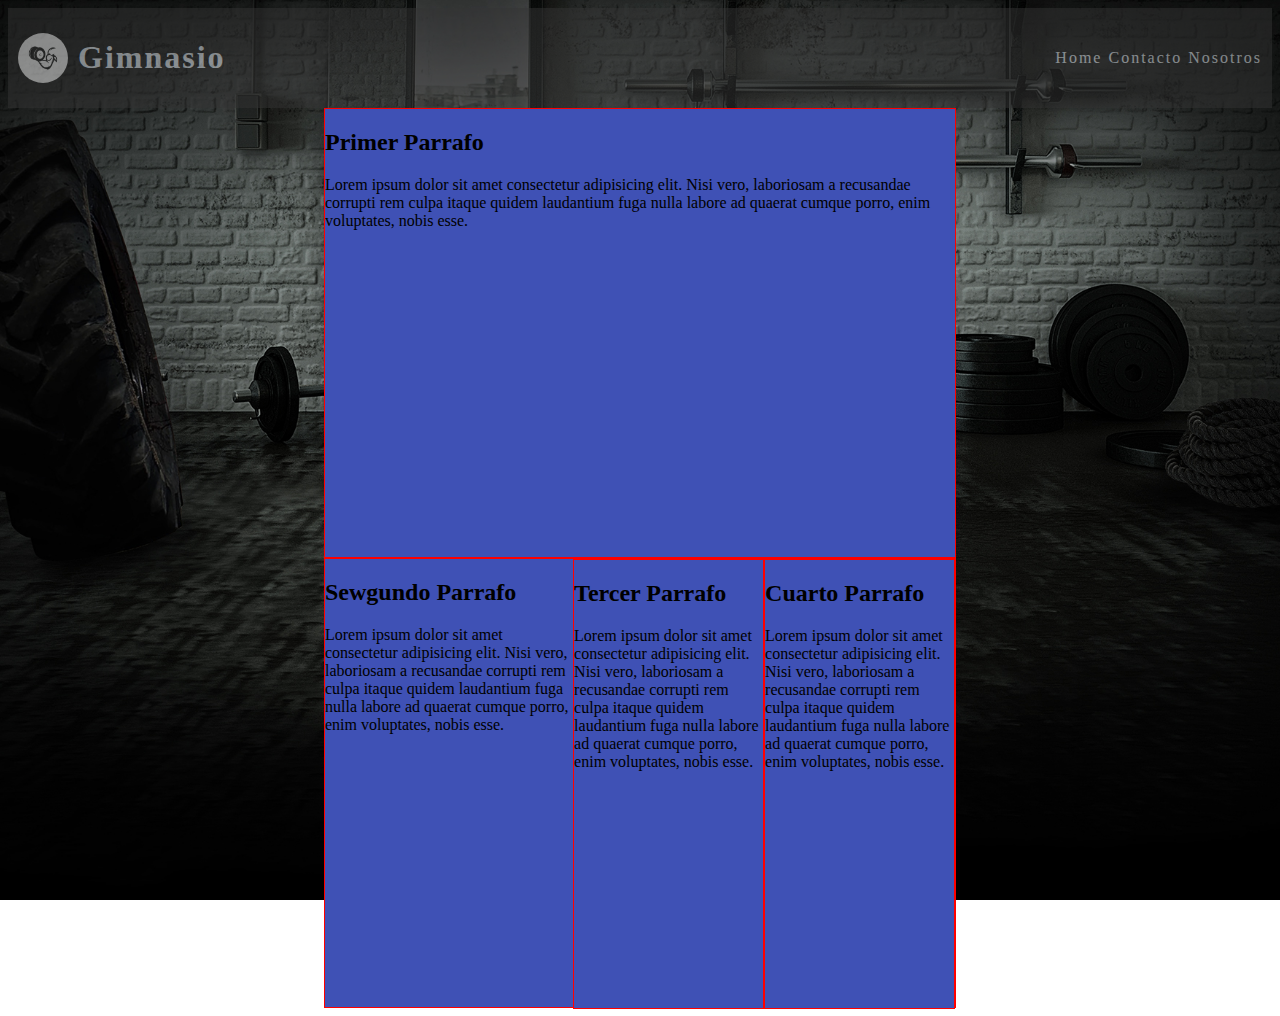
<file: index.html>
<!DOCTYPE html>
<html lang="es">
<head>
    <meta charset="UTF-8">
    <meta http-equiv="X-UA-Compatible" content="IE=edge">
    <meta name="viewport" content="width=device-width, initial-scale=1.0">
    <title>Gimnasio</title>

    <link rel="stylesheet" href="style.css">

</head>

<body>
<header>    
<a href="index.html" class="logo">
    <img src="/images/gym.png" class="logo-img"></img>
    <h1 class="nombre-empresa">Gimnasio</h1> 
</a>

    <nav>  
        <a href="#" class="nav-link">Home</a>
        <a href="contacto.html" class="nav-link">Contacto</a>
        <a href="#" class="nav-link">Nosotros</a>
    </nav>
    
</header>

<div class="contenedor">
<section>

<h2>Primer Parrafo</h2>

<p> Lorem ipsum dolor sit amet consectetur adipisicing elit. Nisi vero, laboriosam a recusandae corrupti rem culpa itaque quidem laudantium fuga nulla labore ad quaerat cumque porro, enim voluptates, nobis esse.</p>
    </section>


</div>
<div class="contenedor">
    <section>
    <h2>Sewgundo Parrafo</h2>
    <p> Lorem ipsum dolor sit amet consectetur adipisicing elit. Nisi vero, laboriosam a recusandae corrupti rem culpa itaque quidem laudantium fuga nulla labore ad quaerat cumque porro, enim voluptates, nobis esse.</p>
</section>
<div class="contenedor">
    <section>
    
    <h2>Tercer Parrafo</h2>
    
    <p> Lorem ipsum dolor sit amet consectetur adipisicing elit. Nisi vero, laboriosam a recusandae corrupti rem culpa itaque quidem laudantium fuga nulla labore ad quaerat cumque porro, enim voluptates, nobis esse.</p>
        </section>
    
    
    </div>
    <div class="contenedor">
        <section>
        
        <h2>Cuarto Parrafo</h2>
        
        <p> Lorem ipsum dolor sit amet consectetur adipisicing elit. Nisi vero, laboriosam a recusandae corrupti rem culpa itaque quidem laudantium fuga nulla labore ad quaerat cumque porro, enim voluptates, nobis esse.</p>
            </section>
        
        
        </div>
</div>





</body>
</html>
</file>
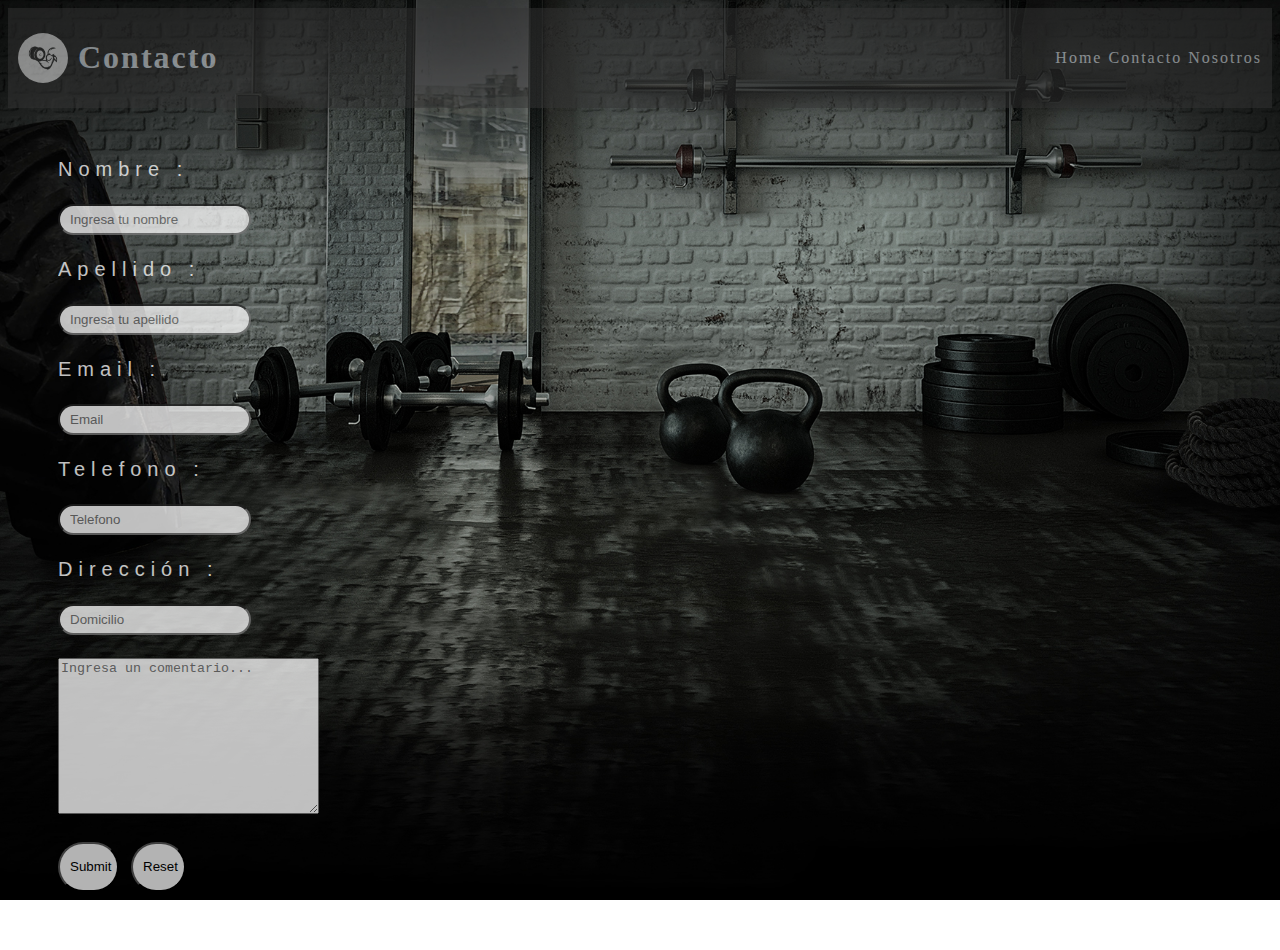
<file: contacto.html>
<!DOCTYPE html>
<html lang="es">
<head>
    <meta charset="UTF-8">
    <meta http-equiv="X-UA-Compatible" content="IE=edge">
    <meta name="viewport" content="width=device-width, initial-scale=1.0">
    <title>Contacto</title>

    <link rel="stylesheet" href="style.css">

</head>

<body>
<header>    
<a href="index.html" class="logo-contacto">
    <img src="/images/gym.png" class="log-img"></img>
    <h1 class="nomb-empresa">Contacto</h1> 
</a>

    <nav>  
        <a href="#" class="nav-link">Home</a>
        <a href="#" class="nav-link">Contacto</a>
        <a href="#" class="nav-link">Nosotros</a>
    </nav>
    
</header>

<section class="container-contacto">

<form class="formulario" method="get">
<label for="nombre" id="nombre">Nombre :</label> <br><br>
<input type="text" id="nombre" placeholder="Ingresa tu nombre"> <br><br>

<label for="apellido" id="apellido">Apellido :</label> <br><br>
<input type="text" id="nombre" placeholder="Ingresa tu apellido" > <br><br>

<label for="email" id="email">Email :</label> <br><br>
<input type="email" id="email" placeholder="Email" > <br><br>

<label for="telefono" id="telefono">Telefono :</label> <br><br>
<input type="number" id="telefono" placeholder="Telefono"  class="btn-contacto"><br><br>

<label for="address" id="address">Dirección :</label> <br><br>
<input type="text" id="address" placeholder="Domicilio" ><br><br>

<textarea rows="10" cols="30" placeholder="Ingresa un comentario..."></textarea> <br><br>
<input type="submit" id="Enviar" class="enviar">
<input type="reset" id="reset" class="enviar">



</form>
    </section>






</body>
</html>
</file>
<file: style.css>
html{
    background-image: url(/images/fgym.jpg);
    background-size: cover;
background-repeat: no-repeat;
background-position: center;
background-attachment: fixed;

}


/* En el header alineamos el logo con el h1 y los separamos con space between a los elementos del nav */
header{
    display:flex;
    min-height: 70px;
    background: #333;
    justify-content: space-between;
    align-items: center;
    padding: 10px;
    letter-spacing: 2px;
    opacity: 0.5;

}

.logo{
    display:flex;
    align-items: center;
    text-decoration: none;
    color:aliceblue;

}

.logo-img{
    height:50px;
    margin-right: 10px;
    border-radius: 50px;

}

nav a{
    text-decoration: none;
    color:aliceblue;
}
nav a:hover{
    color:#3F51B5
}

/*Usamos media queries para el responsive, como punto de corte en 768px para que una vez que se baje menos de esa resolucion, los elementos del nav se transformen en forma de columna, debajo del titulo. */
@media (max-width: 768px) {
header{
    flex-direction: column;
}
nav{
    padding: 10px 0px;
}
}

/*----- -----------PAGINA-------------CONTACTO FORMULARIO----------------*/


.logo-contacto{
    display:flex;
    align-items: center;
    text-decoration: none;
    color:aliceblue;

}

.log-img{
    height:50px;
    margin-right: 10px;
    border-radius: 50px;
}


.container-contacto{
    display:flex;
    min-height: 70px;
    padding: 30px;
    letter-spacing: 2px;
    font-family: Arial, Helvetica, sans-serif;
    font-size: 14px;
    
}

.enviar{
    border-radius: 50px;
    height: 50px;
}

input{
    border-radius: 50px;
    height: 25px;
    width: auto;
    padding-left: 10px;

}
.enviar:hover{
    background-color: black;;
    color:#fff;
    font-weight: bold;
}



@media (max-width: 768px) {
    .container-contacto{
        flex-direction: column;
        justify-content: center;
        align-items: center;
        background-image: url(../images/mancuerna.jpg);
    background-size: cover;
    background-repeat: no-repeat;
    background-position: center;
    background-attachment: fixed;
    letter-spacing: 2px;
    padding: 50px;
    height: 100%;

    }
    .formulario{
        font-size: 20px;
        opacity: 0.75;
        letter-spacing: 6px;
        color:white;
        
    }
    

    }
    
    @media (min-width: 768px) {
    .container-contacto{
    width: 70%;
    height: 70%;
    background-image: url(../images/fgym.jpg);
    background-size: cover;
    background-repeat: no-repeat;
    background-position: center;
    background-attachment: fixed;
    letter-spacing: 8px;
    padding: 50px;
    
        
        }
        .formulario{
            font-size: 20px;
            opacity: 0.75;
            letter-spacing: 6px;
            color:white;
    }

}
div{
    display: flex;
    width: 80vw;
    height: 300px;
}
.contenedor{
    max-width: 50%;
    height: 450px;
    margin:auto;
    background:#3F51B5;
    border: 1px solid red;
    box-sizing: border-box;
}
</file>
